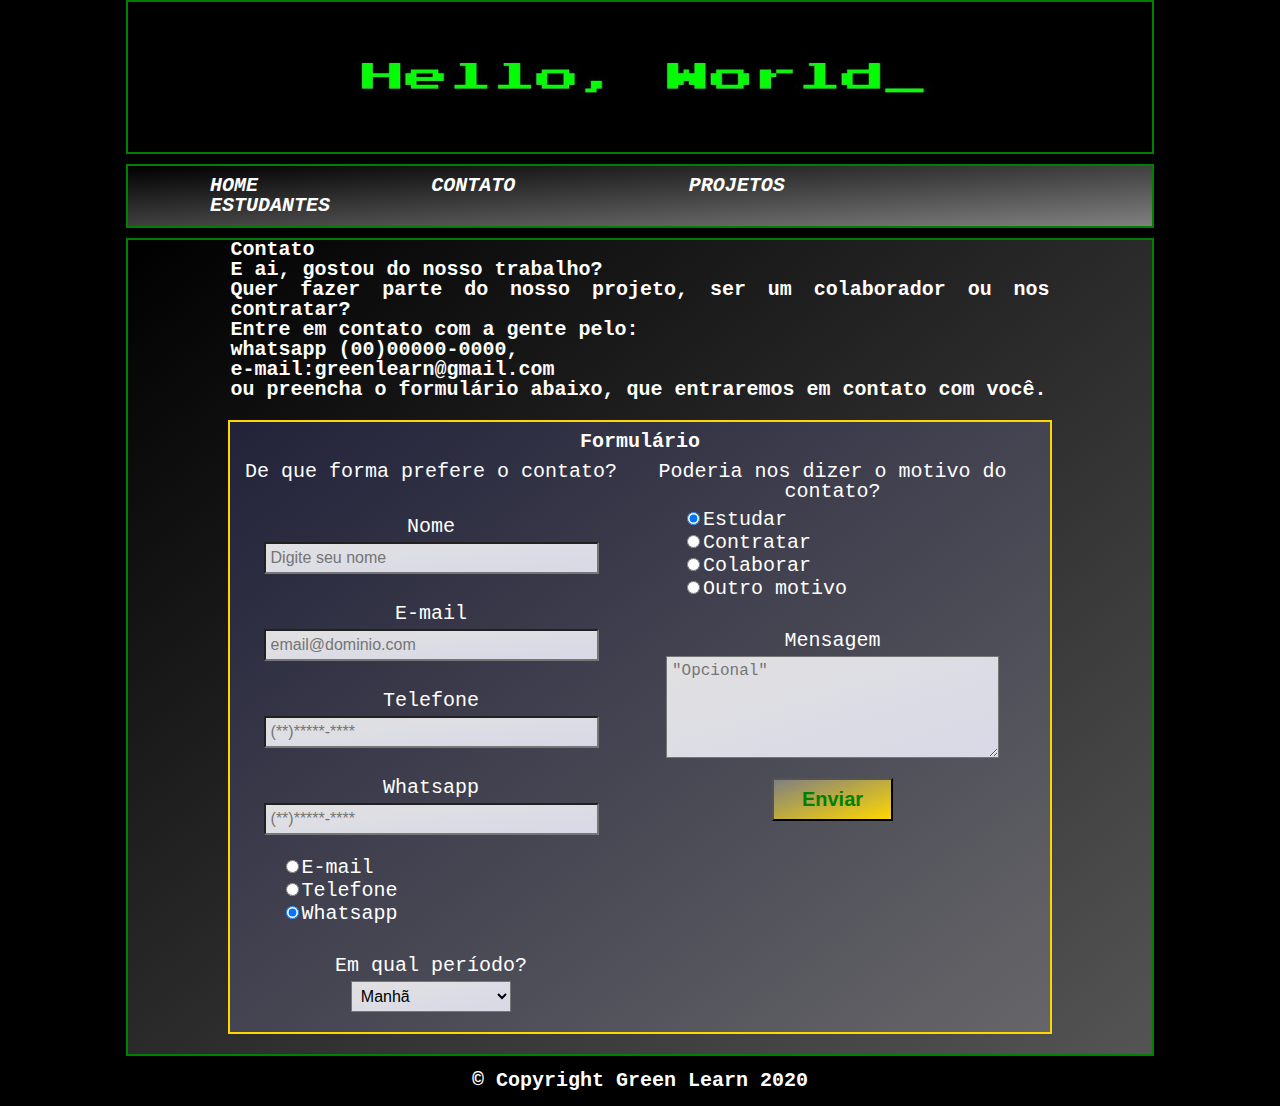
<file: contato.html>
<!DOCTYPE html>
<html lang="pt-br">

<head>
    <meta charset="UTF-8">
    <meta name="viewport" content="width=device-width, initial-scale=1.0">
    <title>Green Learn Home</title>
    <link rel="stylesheet" href="css/reset.css">
    <link rel="stylesheet" href="css/all.css">
    <link rel="stylesheet" href="css/contato.css">
</head>

<body>

    <header>
    </header>

    <div class="banner">
        <img src="images/helloworld.png" alt="">
    </div>
    <nav>
        <ul class="navegation_links">
            <li><a href="index.html">Home</a></li>
            <li><a href="contato.html">Contato</a></li>
            <li><a href="">Projetos</a></li>
            <li><a href="">Estudantes</a></li>
        </ul>
    </nav>

    <main>
        <H1>Contato</H1>
        <p>E ai, gostou do nosso trabalho? <br />
            Quer fazer parte do nosso projeto, ser um colaborador ou nos contratar?<br />
            Entre em contato com a gente pelo:<br />
            whatsapp (00)00000-0000,<br />
            e-mail:greenlearn@gmail.com<br />
            ou preencha o formulário abaixo, que entraremos em contato com você.
        </p>
        <form>
            <h2>Formulário</h2>
            <fieldset class="esquerdo">
                <label for="nome">Nome</label>
                <input type="text" id="nome" class="input-padrao" required placeholder="Digite seu nome">
                <label for="email">E-mail</label>
                <input type="email" id="email" class="input-padrao" required placeholder="email@dominio.com">
                <label for="telefone">Telefone</label>
                <input type="tel" id="telefone" class="input-padrao" required placeholder="(**)*****-****">
                <label for="whatsapp">Whatsapp</label>
                <input type="tel" id="whatsapp" class="input-padrao" placeholder="(**)*****-****">


                <legend>De que forma prefere o contato?</legend>

                <fieldset class="forma-contato">
                    <label id="forma-contato" for="radio-email"><input type="radio" name="forma-contato"
                            id="radio-email">E-mail</label>

                    <label id="forma-contato" for="radio-telefone"><input type="radio" name="forma-contato"
                            id="radio-telefone">Telefone</label>

                    <label id="forma-contato" for="radio-whatsapp"><input type="radio" name="forma-contato"
                            id="radio-whatsapp" checked>Whatsapp</label>
                </fieldset>
                <!--forma-contato-->

                <legend>Em qual período?</legend>
                <select name="periodo" id="periodo" class="input-padrao">
                    <option value="manha">Manhã</option>
                    <option value="tarde">Tarde</option>
                    <option value="noite">Noite</option>
                </select>

            </fieldset>
            <!--esquerdo-->

            <fieldset class="direito">

                <legend>Poderia nos dizer o motivo do contato?</legend>
                <fieldset class="motivo-contato">
                    <label id="motivo-contato" for="estudar"><input type="radio" name="motivo" id="estudar"
                            checked>Estudar</label>
                    <label id="motivo-contato" for="contratar"><input type="radio" name="motivo"
                            id="contratar">Contratar</label>
                    <label id="motivo-contato" for="colaborar"><input type="radio" name="motivo"
                            id="colaborar">Colaborar</label>
                    <label id="motivo-contato" for="outros"><input type="radio" name="motivo" id="outros">Outro
                        motivo</label>
                </fieldset>

                <label for="mensagem">Mensagem</label>
                <textarea name="mensagem" id="" cols="30" rows="5" class="input-padrao"
                    placeholder='"Opcional"'></textarea>
                <input id="enviar" type="submit" value="Enviar">
            </fieldset>
            <!--direito-->



        </form>
    </main>

    <footer>
        <p>&#169; Copyright Green Learn 2020</p>
    </footer>

</body>

</html>
</file>
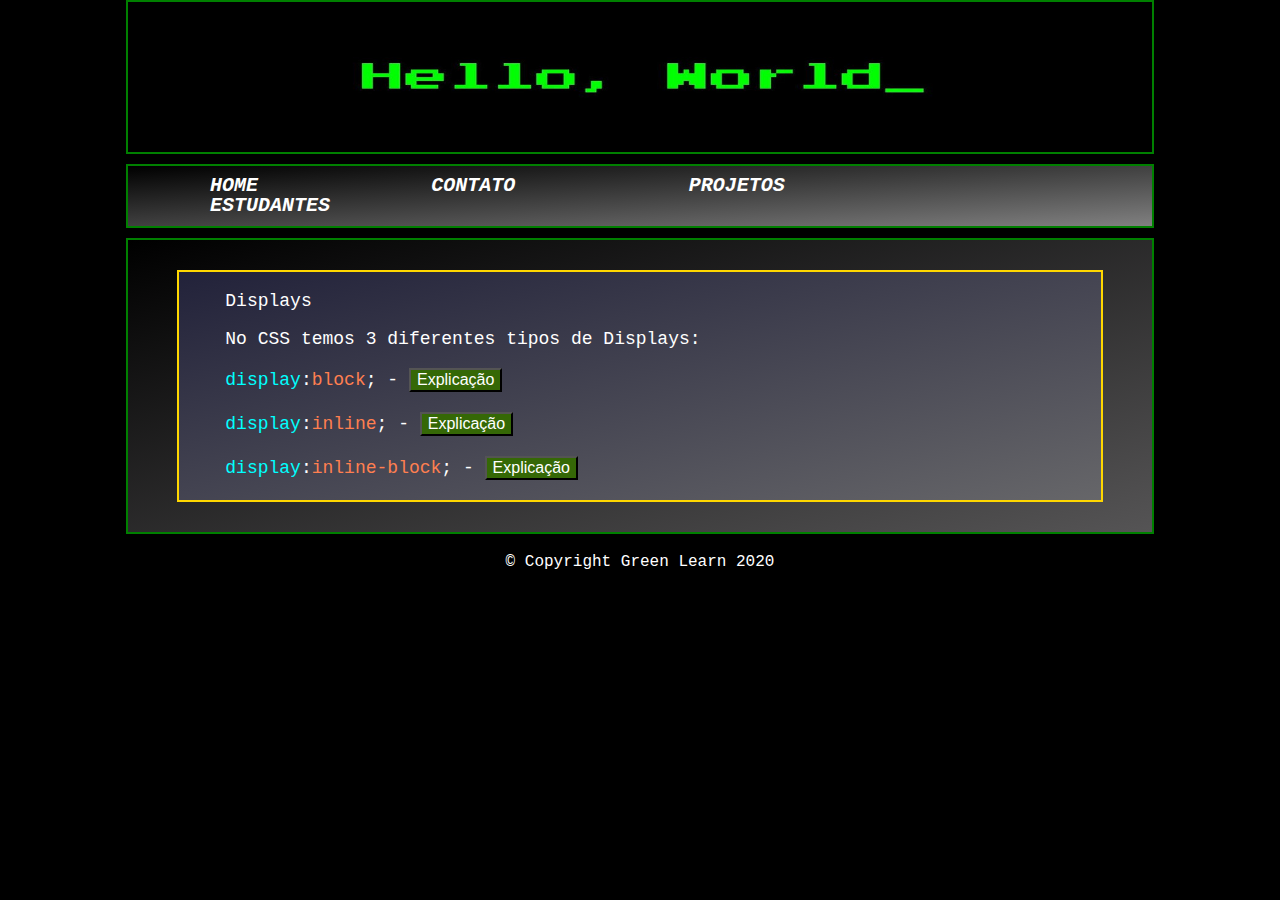
<file: csslearn.html>
<!DOCTYPE html>
<html lang="pt-br">

<head>
    <meta charset="UTF-8">
    <meta name="viewport" content="width=device-width, initial-scale=1.0">
    <title>Green Learn Git_Hub</title>
    <link rel="stylesheet" href="css/reset.css">
    <link rel="stylesheet" href="css/all.css">
    <link rel="stylesheet" href="css/learn.css">
    <script src="js_uso/learn.js"></script>

</head>

<body>

    <header>
    </header>

    <div class="banner">
        <img src="images/helloworld.png" alt="">
    </div>

    <nav>
        <ul class="navegation_links">
            <li><a href="index.html">Home</a></li>
            <li><a href="contato.html">Contato</a></li>
            <li><a href="">Projetos</a></li>
            <li><a href="">Estudantes</a></li>
        </ul>
    </nav>

    <main>

        <div class="learning">
            <h3>Displays </h3>
            <h4>No CSS temos 3 diferentes tipos de Displays:</h4>
            <p><span style="color: aqua;">display</span>:<span style="color: coral;">block</span>; - <button
                    onclick="show_hide('display_block')"> Explicação</button></p>
            <!--paragrafo com cor e botão para show-->

            <div class="learn_box" id="display_block" style="display: none;">
                <p>Esse é o display padrão que já é automaticamente usado, se você não seleciona nenhum display.<br />
                    O :block sempre preencherá 100% da largura total.<br />
                    Caso você ponha uma largura de 50% no seu objeto ele continuará ocupando 100%, sendo o restante
                    preenchida em margem. <br />
                    50% de largura + 50% de margem = 100%.<br />
                    Nos exemplos abaixo, será mostrado como o :block funciona sendo posicionado a esquerda, direita e
                    centralizado.<br />
                    Lembrando que o uso dos margin:auto; só são possíveis, devido ele estar como :block, pois assim a
                    margem ocupa automaticamente o espaço restante do objeto.
                </p>

                <img class="css_img" src="images/css_learn/exemplo_html_display-block.PNG" alt="">
                <img class="css_img" src="images/css_learn/exemplo_css_display-block.PNG" alt="">
                <img class="css_img" src="images/css_learn/exemplo_page_display-block.PNG" alt="">
                <p><span style="color: aqua;">display</span>:<span style="color: coral;">block</span>; - FIM <button
                        onclick="show_hide('display_block')"> Minimizar</button></p>
            </div>
            <!---display:block-->

            <p><span style="color: aqua;">display</span>:<span style="color: coral;">inline</span>; - <button
                    onclick="show_hide('display_inline')"> Explicação</button></p>
            <!--paragrafo com cor e botão para show-->
            <div class="learn_box" id="display_inline" style="display: none;">
                <p>O :inline faz com que a largura e altura não possam ser alterados e o objeto ganha o tamanho exato de
                    seu conteúdo.</p>

                <img class="css_img" src="images/css_learn/exemplo_html_display-inline.PNG" alt="Exemplo de HTML">
                <img class="css_img" src="images/css_learn/exemplo_css_display-inline.PNG" alt="Exemplo de CSS">
                <img class="css_img" src="images/css_learn/exemplo_page_display-inline.PNG" alt="Exemplo de Site">
                <p><span style="color: aqua;">display</span>:<span style="color: coral;">inline</span>; - FIM <button
                        onclick="show_hide('display_inline')"> Minimizar</button></p>
            </div>
            <!---display:inline-->
            </p>

            <p><span style="color: aqua;">display</span>:<span style="color: coral;">inline-block</span>; - <button
                    onclick="show_hide('display_inline-block')"> Explicação</button></p>
            <!--paragrafo com cor e botão para show-->
            <div class="learn_box" id="display_inline-block" style="display: none;">
                <p>O :inline-block faz com que a largura e altura do objeto tenha o tamanho exato que foi feito pelo
                    programador.</p>

                <img class="css_img" src="images/css_learn/exemplo_html_display-inline-block.PNG" alt="Exemplo de HTML">
                <img class="css_img" src="images/css_learn/exemplo_css_display-inline-block.PNG" alt="Exemplo de CSS">
                <img class="css_img" src="images/css_learn/exemplo_page_display-inline-block.PNG" alt="Exemplo de Site">
                <p><span style="color: aqua;">display</span>:<span style="color: coral;">inline-block</span>; - FIM
                    <button onclick="show_hide('display_inline-block')"> Minimizar</button>
                </p>
            </div>
            <!---display:inline-block-->
            </p>
        </div>
        <!---Learning-->
    </main>
    <footer>
        <p>&#169; Copyright Green Learn 2020</p>
    </footer>



</body>

</html>
</file>
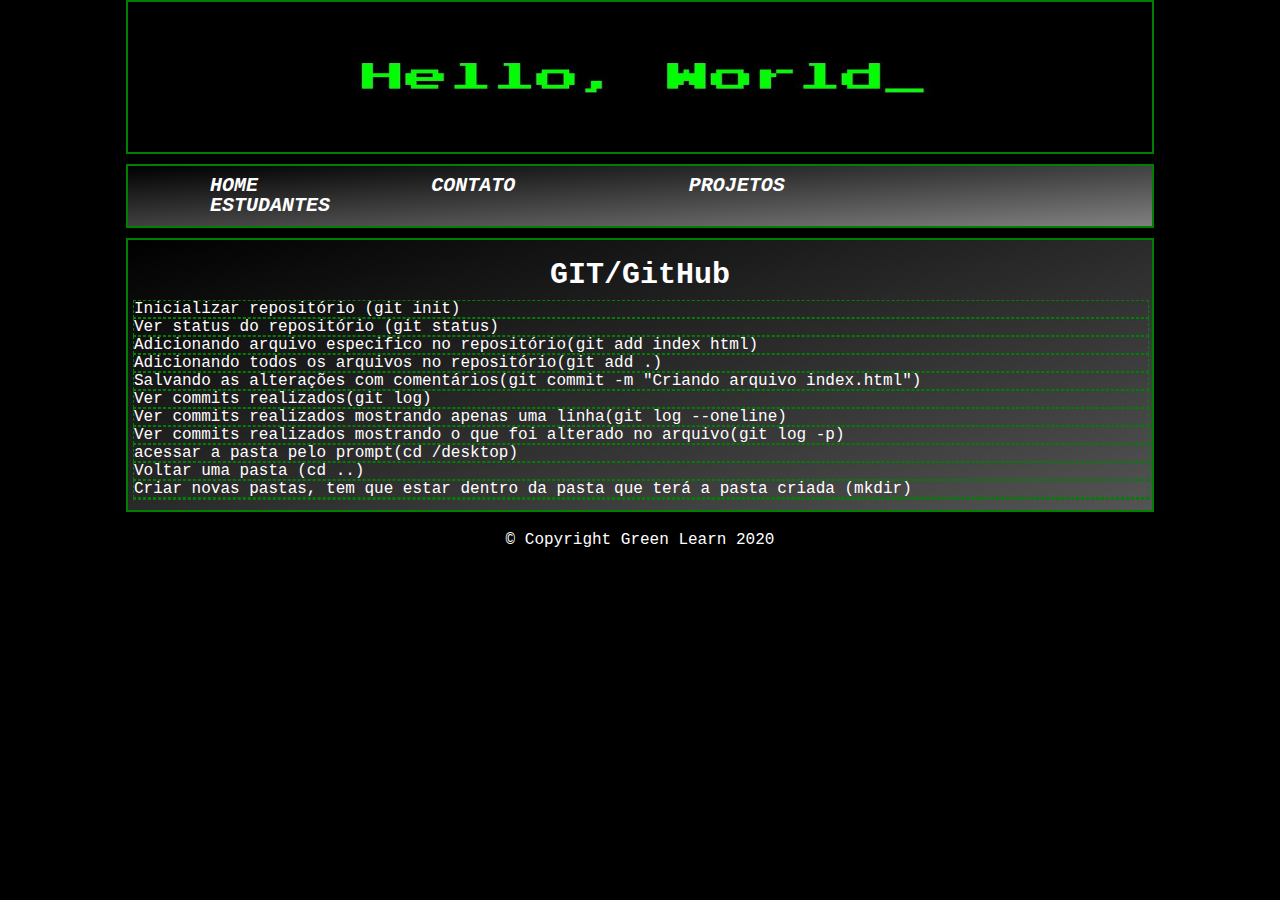
<file: git_hublearn.html>
<!DOCTYPE html>
<html lang="pt-br">

<head>
    <meta charset="UTF-8">
    <meta name="viewport" content="width=device-width, initial-scale=1.0">
    <title>Green Learn Git_Hub</title>
    <link rel="stylesheet" href="css/reset.css">
    <link rel="stylesheet" href="css/all.css">
    <link rel="stylesheet" href="css/learn.css">

</head>

<body>

    <header>
    </header>

    <div class="banner">
        <img src="images/helloworld.png" alt="">
    </div>

    <nav>
        <ul class="navegation_links">
            <li><a href="index.html">Home</a></li>
            <li><a href="contato.html">Contato</a></li>
            <li><a href="">Projetos</a></li>
            <li><a href="">Estudantes</a></li>
        </ul>
    </nav>

    <main>
        <h2>GIT/GitHub</h2>
        <ul class="bases">
            <li>Inicializar repositório (git init)</li>
            <li>Ver status do repositório (git status)</li>
            <li>Adicionando arquivo especifico no repositório(git add index html)</li>
            <li>Adicionando todos os arquivos no repositório(git add .)</li>
            <li>Salvando as alterações com comentários(git commit -m "Criando arquivo index.html")</li>
            <li>Ver commits realizados(git log)</li>
            <li>Ver commits realizados mostrando apenas uma linha(git log --oneline)</li>
            <li>Ver commits realizados mostrando o que foi alterado no arquivo(git log -p)</li>
            <li>acessar a pasta pelo prompt(cd /desktop)</li>
            <li>Voltar uma pasta (cd ..)</li>
            <li>Criar novas pastas, tem que estar dentro da pasta que terá a pasta criada (mkdir)</li>
            <li></li>
    </main>
    <footer>
        <p>&#169; Copyright Green Learn 2020</p>
    </footer>


</body>

</html>
</file>
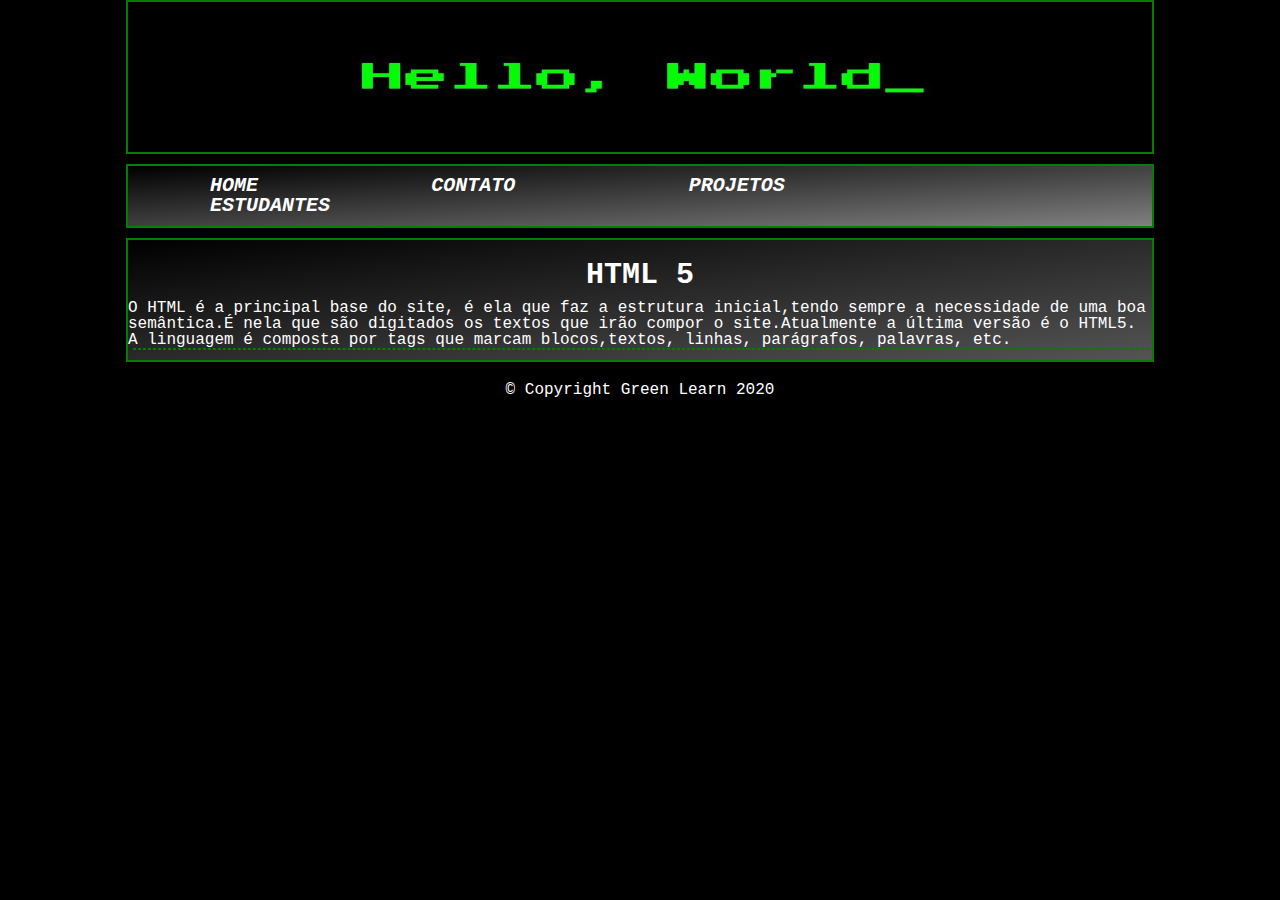
<file: htmllearn.html>
<!DOCTYPE html>
<html lang="pt-br">

<head>
    <meta charset="UTF-8">
    <meta name="viewport" content="width=device-width, initial-scale=1.0">
    <title>Green Learn Git_Hub</title>
    <link rel="stylesheet" href="css/reset.css">
    <link rel="stylesheet" href="css/all.css">
    <link rel="stylesheet" href="css/learn.css">

</head>

<body>

    <header>
    </header>

    <div class="banner">
        <img src="images/helloworld.png" alt="">
    </div>

    <nav>
        <ul class="navegation_links">
            <li><a href="index.html">Home</a></li>
            <li><a href="contato.html">Contato</a></li>
            <li><a href="">Projetos</a></li>
            <li><a href="">Estudantes</a></li>
        </ul>
    </nav>

    <main>
        <h2>HTML 5</h2>
        <p>O HTML é a principal base do site, é ela que faz a estrutura inicial,tendo sempre a necessidade de uma boa
            semântica.É nela que são digitados os textos que irão compor o site.Atualmente a última versão é o HTML5.
            <br />A linguagem é composta por tags que marcam blocos,textos, linhas, parágrafos, palavras, etc.
        </p>
        <ul class="bases">
            <li></li>
        </ul>
    </main>
    <footer>
        <p>&#169; Copyright Green Learn 2020</p>
    </footer>



</body>

</html>
</file>
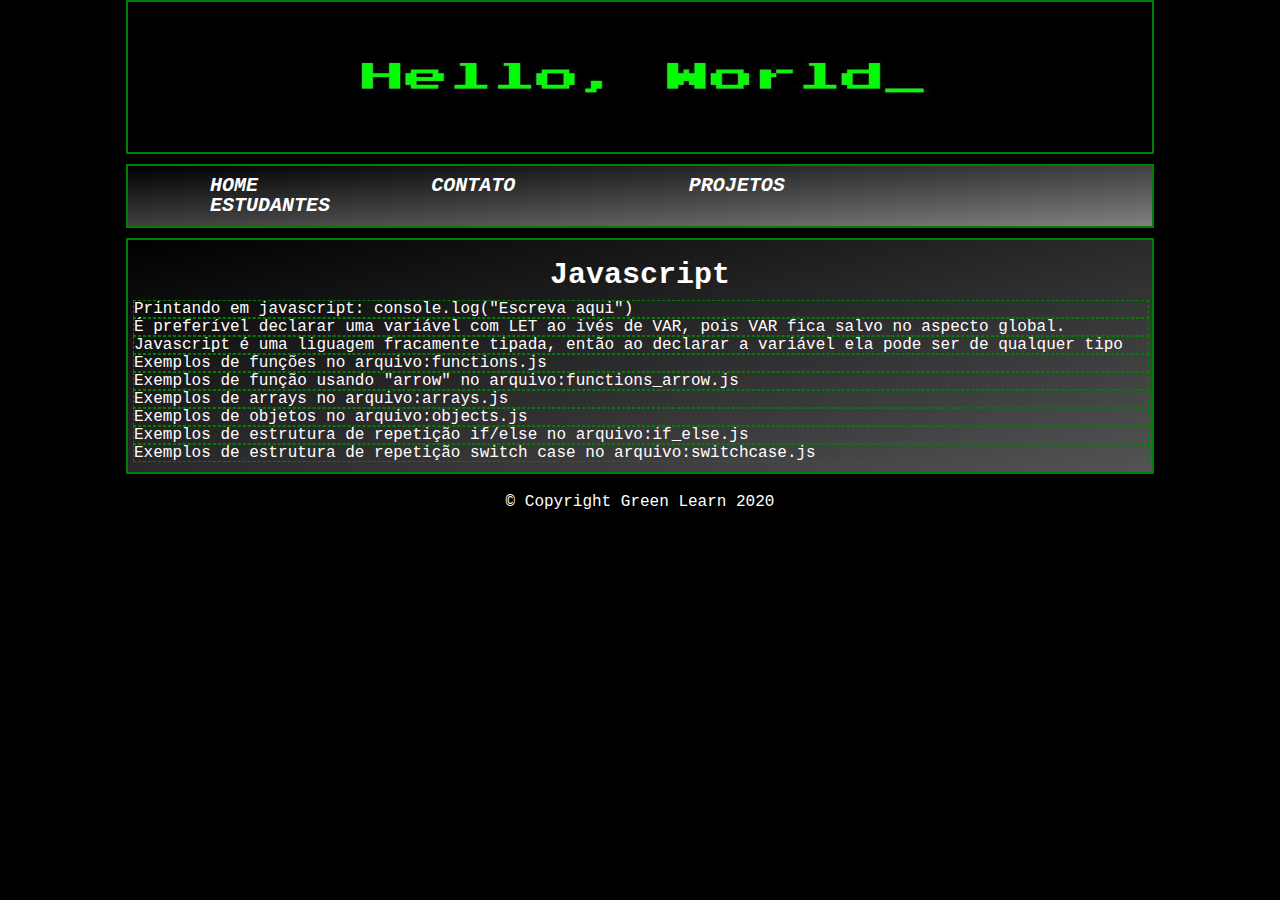
<file: jslearn.html>
<!DOCTYPE html>
<html lang="pt-br">

<head>
    <meta charset="UTF-8">
    <meta name="viewport" content="width=device-width, initial-scale=1.0">
    <title>Green Learn Git_Hub</title>
    <link rel="stylesheet" href="css/reset.css">
    <link rel="stylesheet" href="css/all.css">
    <link rel="stylesheet" href="css/learn.css">

</head>

<body>

    <header>
    </header>

    <div class="banner">
        <img src="images/helloworld.png" alt="">
    </div>

    <nav>
        <ul class="navegation_links">
            <li><a href="index.html">Home</a></li>
            <li><a href="contato.html">Contato</a></li>
            <li><a href="">Projetos</a></li>
            <li><a href="">Estudantes</a></li>
        </ul>
    </nav>

    <main>
        <h2>Javascript</h2>
        <ul class="bases">
            <li>Printando em javascript: console.log("Escreva aqui")</li>
            <li>É preferível declarar uma variável com LET ao ivés de VAR, pois VAR fica salvo no aspecto global.</li>
            <li>Javascript é uma liguagem fracamente tipada, então ao declarar a variável ela pode ser de qualquer tipo
            </li>
            <li>Exemplos de funções no arquivo:functions.js</li>
            <li>Exemplos de função usando "arrow" no arquivo:functions_arrow.js</li>
            <li>Exemplos de arrays no arquivo:arrays.js</li>
            <li>Exemplos de objetos no arquivo:objects.js</li>
            <li>Exemplos de estrutura de repetição if/else no arquivo:if_else.js</li>
            <li>Exemplos de estrutura de repetição switch case no arquivo:switchcase.js</li>
    </main>
    <footer>
        <p>&#169; Copyright Green Learn 2020</p>
    </footer>

</body>

</html>
</file>
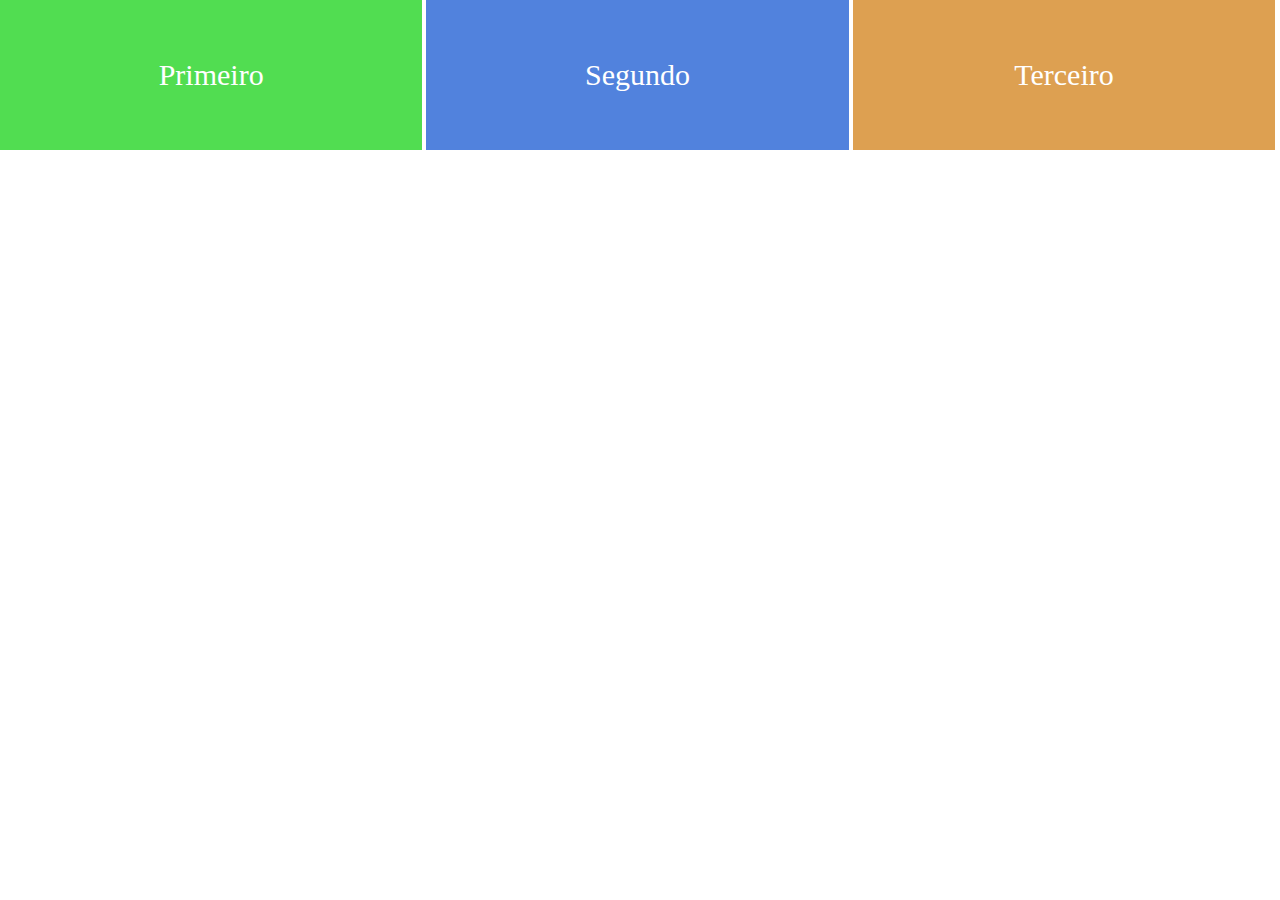
<file: teste.html>
<!DOCTYPE html>
<html lang="pt-br">

<head>
    <meta charset="UTF-8">
    <meta http-equiv="X-UA-Compatible" content="IE=edge">
    <meta name="viewport" content="width=device-width, initial-scale=1.0">
    <title>Exemplo de CSS</title>
    <link rel="stylesheet" href="css/reset.css">
    <link rel="stylesheet" href="css/teste.css">
</head>

<body>
    <main>
        <ul class="exemplo">
            <li class="exemplo_item exemplo_item1">Primeiro</li>
            <!-- 
        -->
            <li class="exemplo_item exemplo_item2">Segundo</li>
            <!-- 
        -->
            <li class="exemplo_item exemplo_item3">Terceiro</li>
        </ul>
    </main>
</body>

</html>
</file>
<file: css/all.css>
/*CSS para o Nav e o Footer de todas as páginas*/
body{
    font-family: 'Courier New', Courier, monospace;
    background-color: rgb(0, 0, 0);
    color: white;
    width: 100%;   
}

.banner{
    width: 80%;
    height: 150px;
    position: relative;
    margin: 0 auto;    
    border: 2px solid green;
    
}

.banner img{
    width: 60%;
    height: 100%;
    position: relative;
    margin: 0 auto;
    left: 20%;
}

nav{
    width: 80%;
    position: relative;
    margin: 0 auto;/*Da margem o suficiente na esquerda e direita para centralização*/
    margin-top: 10px;
    border: 2px solid green;
    padding-top: 10px;
    padding-bottom: 10px; 
    background-image: linear-gradient(to bottom right, black, gray);
}

.navegation_links {
    width: 100%;
    position: relative;
}

.navegation_links li{
    display: inline-block;
    list-style: none;
    margin: 0 8%;
}

.navegation_links a{
    text-decoration: none;
    text-transform: uppercase;
    font-size: 20px;
    font-style: italic;
    font-weight: bold;
    color: white;
}

.navegation_links a:hover{
    color:green;
    text-decoration: underline;
    transition: 1s;
}

footer{
    width: 80%;
    position: relative;
    margin: 15px auto;

}

footer p{
    text-align: center;
}

@media screen and (max-width:480px){
    .banner, nav , footer{
        width: 90%;
    }
    .banner{
        height: 100px;
    }
    .navegation_links li {
        width: 25%;
        margin: 0 10%;
    }
    .navegation_links li a{
        text-align: center;
    }
}
</file>
<file: css/contato.css>
/*CSS exclusivo da pagina de contato*/
main{
    width: 80%;
    position: relative;
    margin:0 auto;
    margin-top: 10px;
    border: 2px solid green;
    background-image: linear-gradient(to bottom right, rgb(0, 0, 0), rgb(85, 84, 85));
    font-size: 20px;
    color: white;
}

main h1, p{
    width: 80%;
    margin: 0 auto;
    text-align: justify;
    font-size: 20px;
    font-weight: bold;
}
/*Formulário*/
form{
    width: 80%;
    position: relative;
    margin: 20px auto;
    border: gold 2px solid;
    background-image: linear-gradient(to bottom right, rgb(34, 34, 58), rgb(102, 102, 105));
}

form h2{
    text-align: center;
    font-size: 20px;
    font-weight: bold;
    color: white;
    margin: 10px auto;
}
/*Formulário Esquerdo*/
form .esquerdo{
    width: 49%;
    display:inline-block;
    position: relative;
}

form .esquerdo label, form .esquerdo legend{
    display: block;
    font-size: 20px;
    text-align:center;
    margin-top: 30px;
    margin-bottom: 5px;
}
.forma-contato{
    width: 75%;
    position: relative;
    margin: 0 auto;
}
#forma-contato{
    display: block;
    font-size: 20px;
    margin: 2px 0;
    position: relative;
    text-align: justify;
}

.input-padrao{
    display: block;
    width: 80%;
    margin:0 auto;
    margin-bottom: 20px;
    padding: 5px;
    font-size: 16px;  
    background-image: linear-gradient(to bottom right, rgb(225, 225, 226), rgb(216, 216, 231));
}

#periodo{
    width: 40%;
}


/*Formulário Esquerdo*/
form .direito{
    width: 49%;
    display:inline-block;
    position: absolute;
}

form .direito label, form .direito legend{
    display: block;
    font-size: 20px;
    text-align:center;
    margin-top: 30px;
    margin-bottom: 5px;
}

.motivo-contato{
    width: 75%;
    position: relative;
    margin: 0 auto;
}
#motivo-contato{
    display: block;
    font-size: 20px;
    margin: 2px 0;
    position: relative;
    text-align: justify;
}

#enviar{
    position: relative;
    margin: 0 35%;
    text-align: center;
    color: green;
    width: 30%;
    padding: 2%;
    font-size: 20px;
    font-weight: bold;
    background-image: linear-gradient(to bottom right, gray,gold );
}

@media screen and (max-width:480px){
    main{
        width: 90%;
    }

    main h1, main p, form{
        width: 90%;
    }

    #periodo{
        width: 50%;
    }

    .motivo-contato{
        width: 90%;
    }

    #enviar{
        width: 50%;
        margin: 0 25%;
    }

}
</file>
<file: css/learn.css>
/*CSS exclusivo das paginas de ensino*/
main{
    width: 80%;
    margin:0 auto;
    position: relative;
    margin-top:10px;
    margin-bottom: 20px;
    border: 2px solid green;
    padding-top: 10px;
    padding-bottom: 10px;
    background-image: linear-gradient(to bottom right, rgb(0, 0, 0), rgb(85, 84, 85));
}

h2{
    width: 80%;
    position: relative;
    margin: 10px auto;
    text-align: center;
    font-size: 30px;
    font-weight: bold;
}

.bases{
    width: 99%;
    list-style:none;
    position: relative;
    left: 5px;
}

.bases li{
    width: 100%;
    font-weight: 500;
    border: 1px dashed green;  
}

.learning{
    width: 90%;
    position: relative;
    margin: 20px auto;
    border: gold 2px solid;
    background-image: linear-gradient(to bottom right, rgb(34, 34, 58), rgb(102, 102, 105));
}

.learning p, h3, h4{
    width: 90%;
    margin: 20px auto;
    font-size: 18px;
    color: white;
}

.css_img{
    display: block;
    width: 85%;
    margin: 10px auto;
}

p button{
    display: inline;
    background-color: rgb(53, 104, 6);
    box-shadow: 2px,2px,2px,2px;
    color: white;
    font-size: 16px;
}

@media screen and (max-width:480px){
    main{
        width: 90%;
    }

    

}
</file>
<file: css/teste.css>
.exemplo_item{
    width: 33%;/*Largura*/
    height: 150px;/*Altura*/
    line-height: 150px;/*Centraliza o texto verticalmente*/
    text-align: center;/*Centraliza o texto horizontalmente*/
    color:white;/*muda cor da fonte*/
    font-size: 30px;/*Tamanho da fonte*/
    display: inline-block;
}
.exemplo_item1{
    background-color: rgb(81, 221, 81);/*Muda cor de fundo do objeto*/
    margin-right: auto;/*Posiciona o elemento automaticamente na esquerda, pois seta a margem á dirita*/
}
.exemplo_item2{
    background-color: rgb(81, 130, 221);/*Muda cor de fundo do objeto*/
    margin-left: auto;/*Posiciona o elemento automaticamente na esquerda, pois seta a margem á esquerda*/
}
.exemplo_item3{
    background-color: rgb(221, 160, 81);/*Muda cor de fundo do objeto*/
    margin-left: auto; margin-right: auto;/*Posiciona o elemento automaticamente no centro, pois setou a margem á esquerda e a direita*/
    margin:0 auto;/*Igual a junção de margin-left e margin-right*/
}
</file>
